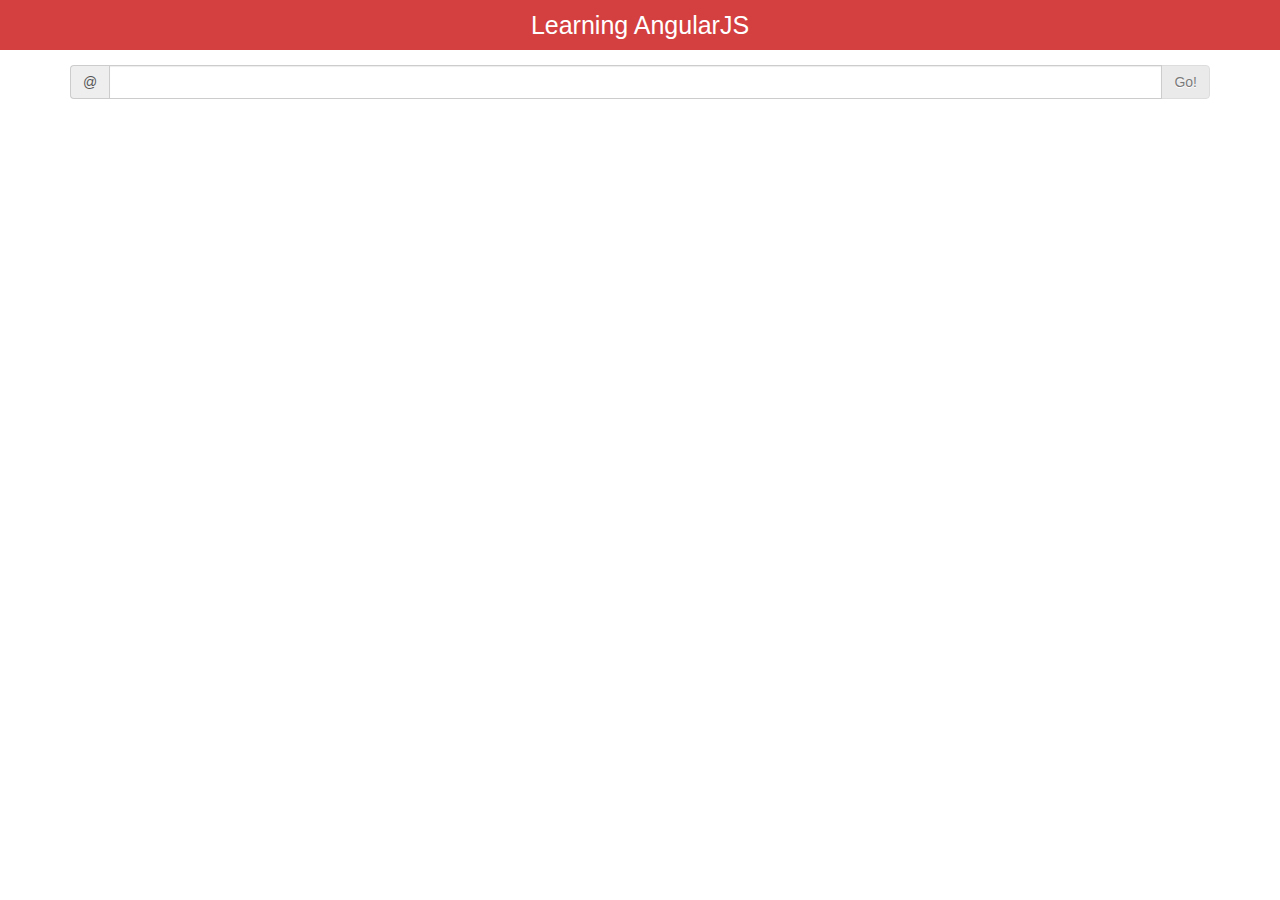
<file: index.html>
<!DOCTYPE html>
<html>
    <head>
        <meta charset="UTF-8">
        <title>Hello AngularJS</title>
        <link rel="stylesheet" type="text/css" href="css/bootstrap.min.css">
        <link rel="stylesheet" type="text/css" href="css/bootstrap-theme.min.css">
        <link rel="stylesheet" type="text/css" href="css/style.css">

        <script src="js/jquery.js"></script>
        <script src="js/angular.min.js"></script>
        <script src="js/angular-route.js"></script>
        <script src="js/bootstrap.min.js"></script>
        <script src="js/script.js"></script>
    </head>
    <body ng-app="myApp">
        <header>
            Learning AngularJS
        </header>
        <div class="container">
            <div ng-controller="twitterCtrl" ng-cloak>
                <div class="input-group">
                    <span class="input-group-addon">@</span>
                    <input type="text" ng-model="handle" class="form-control">
                    <span class="input-group-btn">
                        <a class="btn btn-default" target="_blank" href="https://twitter.com/@{{ twitter_handle }}"
                           ng-class="{disabled: handle_disabled}">Go!</a>
                    </span>
                </div>
            </div>
        </div>
    </body>
</html>
</file>
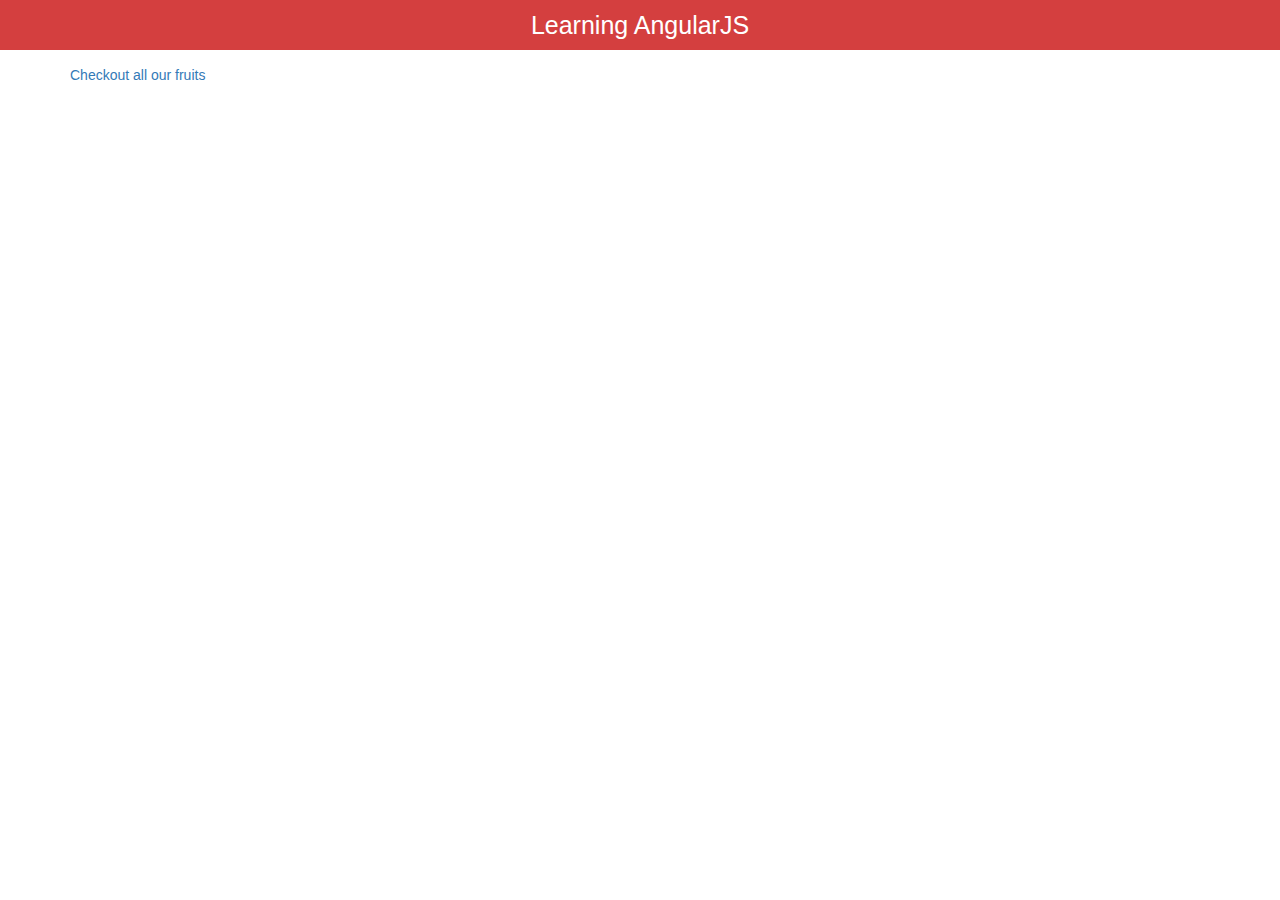
<file: routing.html>
<!DOCTYPE html>
<html>
    <head>
        <meta charset="UTF-8">
        <!-- HTML5 HISTORY API BASED LOCATIONS FOR ANGULAR -->
        <base href="/">
        <title>Username Validation</title>
        <link rel="stylesheet" type="text/css" href="/css/bootstrap.min.css">
        <link rel="stylesheet" type="text/css" href="/css/bootstrap-theme.min.css">
        <link rel="stylesheet" type="text/css" href="/css/style.css">

        <script src="/js/jquery.js"></script>
        <script src="/js/bootstrap.min.js"></script>
        <script src="/js/angular.min.js"></script>
        <script src="/js/angular-route.js"></script>
        <script src="/js/script.js"></script>
    </head>
    <body ng-app="myApp">
        <header>
            Learning AngularJS
        </header>
        <div class="container">
            <a href="fruits">Checkout all our fruits</a>
            <div ng-controller="routingCtrl">

            </div>
            <div ng-view></div>
        </div>
    </body>
</html>
</file>
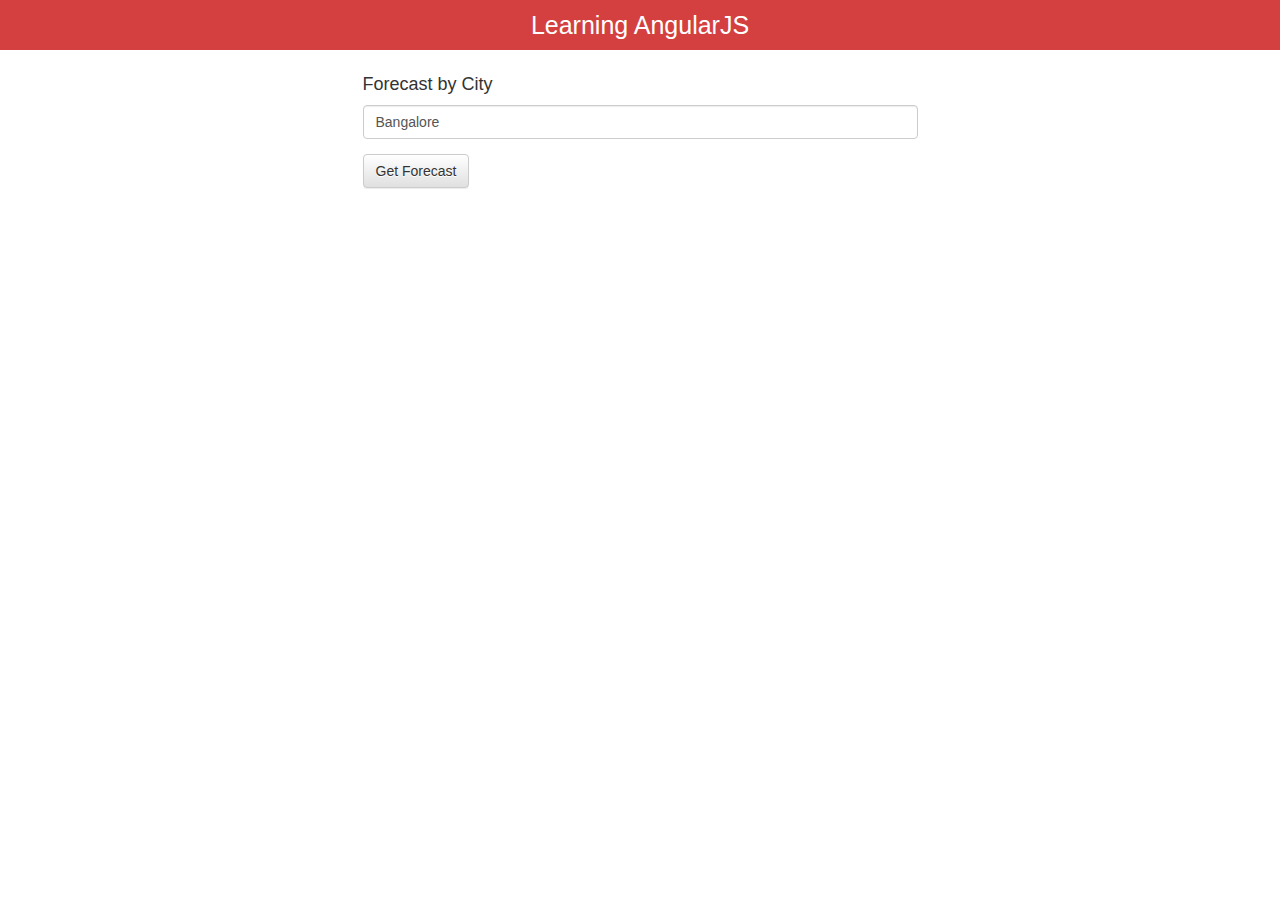
<file: umongo.html>
<!DOCTYPE html>
<html>
<head lang="en">
    <meta charset="UTF-8">
    <title>Weather Forecast</title>
    <link href="css/bootstrap.min.css" rel="stylesheet">
    <link href="css/bootstrap-theme.min.css" rel="stylesheet"/>
    <link href="css/style.css" rel="stylesheet"/>

    <script src="js/jquery.js" type="application/javascript"></script>
    <script src="js/angular.min.js" type="text/javascript"></script>
    <script src="js/angular-route.js" type="text/javascript"></script>
    <script src="js/bootstrap.min.js" type="application/javascript"></script>
    <script src="js/weather.js" type="application/javascript"></script>
</head>
<body ng-app="weatherApp">
    <header class="slogan">Learning AngularJS</header>
    <div class="container">
        <ng-view/>
    </div>
</body>
</html>
</file>
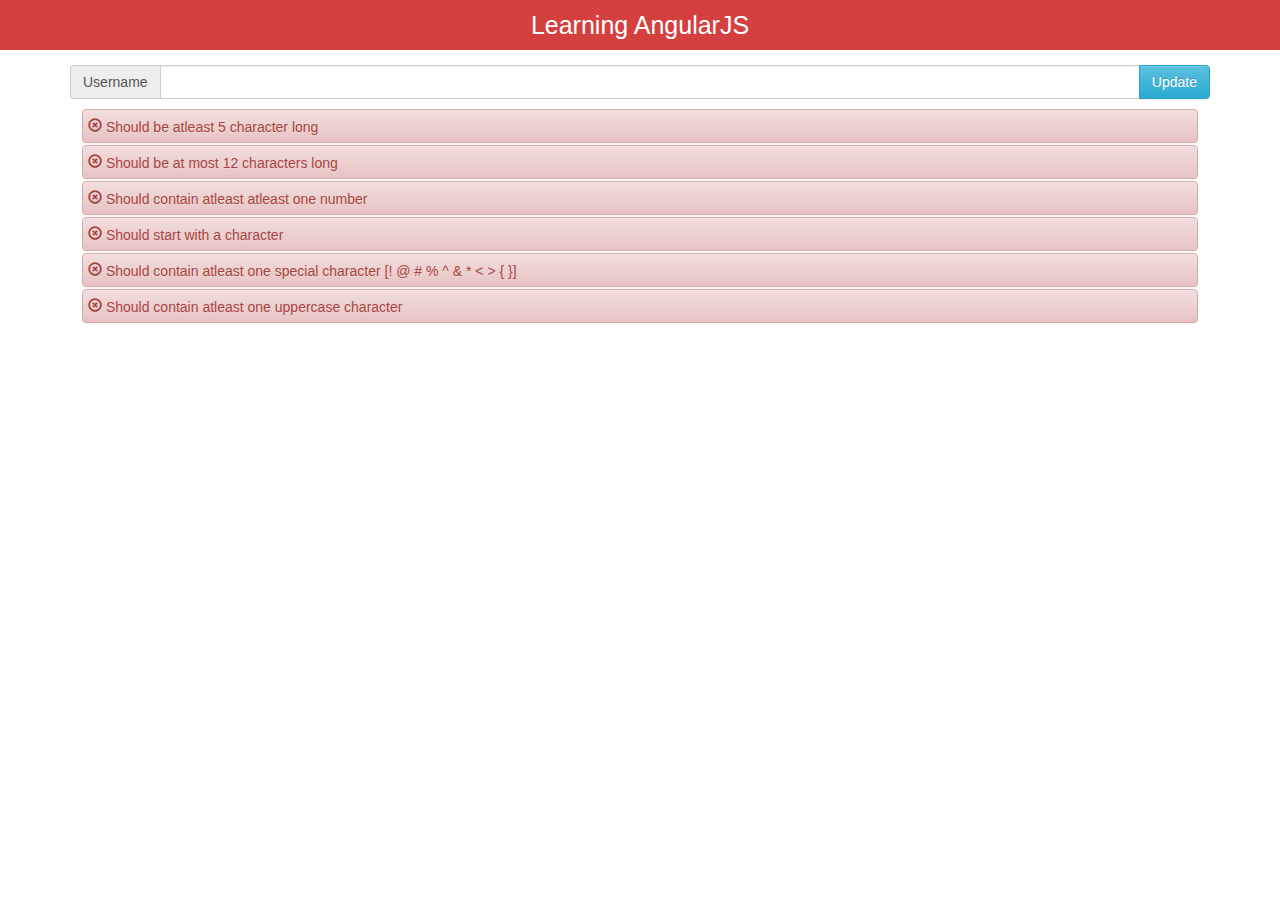
<file: username-validation.html>
<!DOCTYPE html>
<html>
    <head>
        <meta charset="UTF-8">
        <title>Username Validation</title>
        <link rel="stylesheet" type="text/css" href="css/bootstrap.min.css">
        <link rel="stylesheet" type="text/css" href="css/bootstrap-theme.min.css">
        <link rel="stylesheet" type="text/css" href="css/style.css">

        <script src="js/jquery.js"></script>
        <script src="js/angular.min.js"></script>
        <script src="js/angular-route.js"></script>
        <script src="js/bootstrap.min.js"></script>
        <script src="js/script.js"></script>
    </head>
    <body ng-app="myApp">
        <header>
            Learning AngularJS
        </header>
        <div class="container">
            <div ng-controller="usernameValidatorCtrl">
                <div class="input-group">
                    <span class="input-group-addon">Username</span>
                    <input class="form-control" ng-model="username">
                    <span class="input-group-btn">
                        <button class="btn btn-info">Update</button>
                    </span>
                </div>
                <ul class="username-validators">
                    <li ng-repeat="rule in rules" class="alert" ng-class="{'alert-success': rule.passing, 'alert-danger': !rule.passing}">
                        {{ rule.text }}
                    </li>
                </ul>
            </div>
        </div>
    </body>
</html>
</file>
<file: css/style.css>
header{
    font-size: 25px;
    color: #FFF;
    background-color: #D43F3F;
    margin: 0px;
    width: 100%;
    text-align: center;
    position: fixed;
    height: 50px;
    line-height: 50px;
    top: 0px;
    z-index: 9999;
}

.container{
    margin-top: 50px;
    padding: 15px;
}

.username-validators{
    list-style: none;
    padding: 0;
    margin: 10px;
}

.username-validators li{
    padding: 5px;
    margin: 2px;
    /*
    background: transparent;
    border: none;
    box-shadow: none;
    */
    font-size: 14px;
}

.username-validators li.alert-danger::before{
    font-family: 'Glyphicons Halflings';
    content: "\e088";
}

.username-validators li.alert-success::before{
    font-family: 'Glyphicons Halflings';
    content: "\e089";
}

ul{
    padding: 0;
    list-style: none;
}

.reddit-stories li{
    margin: 15px;
    border-bottom: 1px solid #f0f0f0;
    padding-bottom: 4px;
}

.reddit-stories .input-group{
    margin: 20px 15px;
}

.search-results a small{
    position: absolute;
    top: 0;
    right: 0;
    font-size: 1.1em;
}

/*********************** UDEMY COURSES ***********************/

.udemy-courses ul.catalogue{
    margin-top: 20px;
    width: 100%;
}

.udemy-courses .catalogue li.card-wrapper{
    width: 25%;
    float: left;
}

.udemy-courses .catalogue li .card{
    margin: 10px;
    background: #FFF;
    overflow: hidden;
}

.udemy-courses .card-title{
    font-size: 0.9em;
    color: #6B6B6B;
    font-weight: bold;
}

.udemy-courses .card-block {
    padding: .50rem;
}

.card-img-top{
    width: 100%;
}

.card p.card-text{height: 3em;}

.star-rating:before, .star-rating .rating:before{
    content: "★★★★★";
    color: #aaa;
    font-size: 20px;
    line-height: 1;
    width: 100px;
    /*letter-spacing: 4px;*/
    cursor: default;
}

.star-rating{
    position: relative;
}

.star-rating .rating:before{
    color: #FF6161;
}

.star-rating .rating{
    position: absolute;
    height: 100%;
    left: 0;
    top: -3px;
    overflow: hidden;
}

.container.udemy-courses{
    width: 100% !important;
    margin-left: 0;
    margin-right: 0;
    max-width: 100% !important;
    background-color: #f9f9f9;
}

/*********************** WEATHER APP **************************/


.panel-title .glyphicon-cloud{
    color: #6AAEEF;
    margin-right: 6px;
    top: 3px;
}

.panel-body .sun{
    font-size: 1.2em;
    color: #F3CE25;
    top: 3px;
}

.panel-body .humidity{
    margin-left: 20px;
    top: 3px;
    font-size: 1.1em;
    color: #9CD7E8;
}

.panel-body .temp-low{
    color: #4181F1;
}

.panel-body .temp-high{
    color: #F56E28;
}

.panel-title .current-weather{
    width: 32px;
    height: 0;
    background-position: center center;
    padding: 10px 20px;
    margin: 0 10px auto 3px;
}

.panel-title{
    font-size: 20px;
}
</file>
